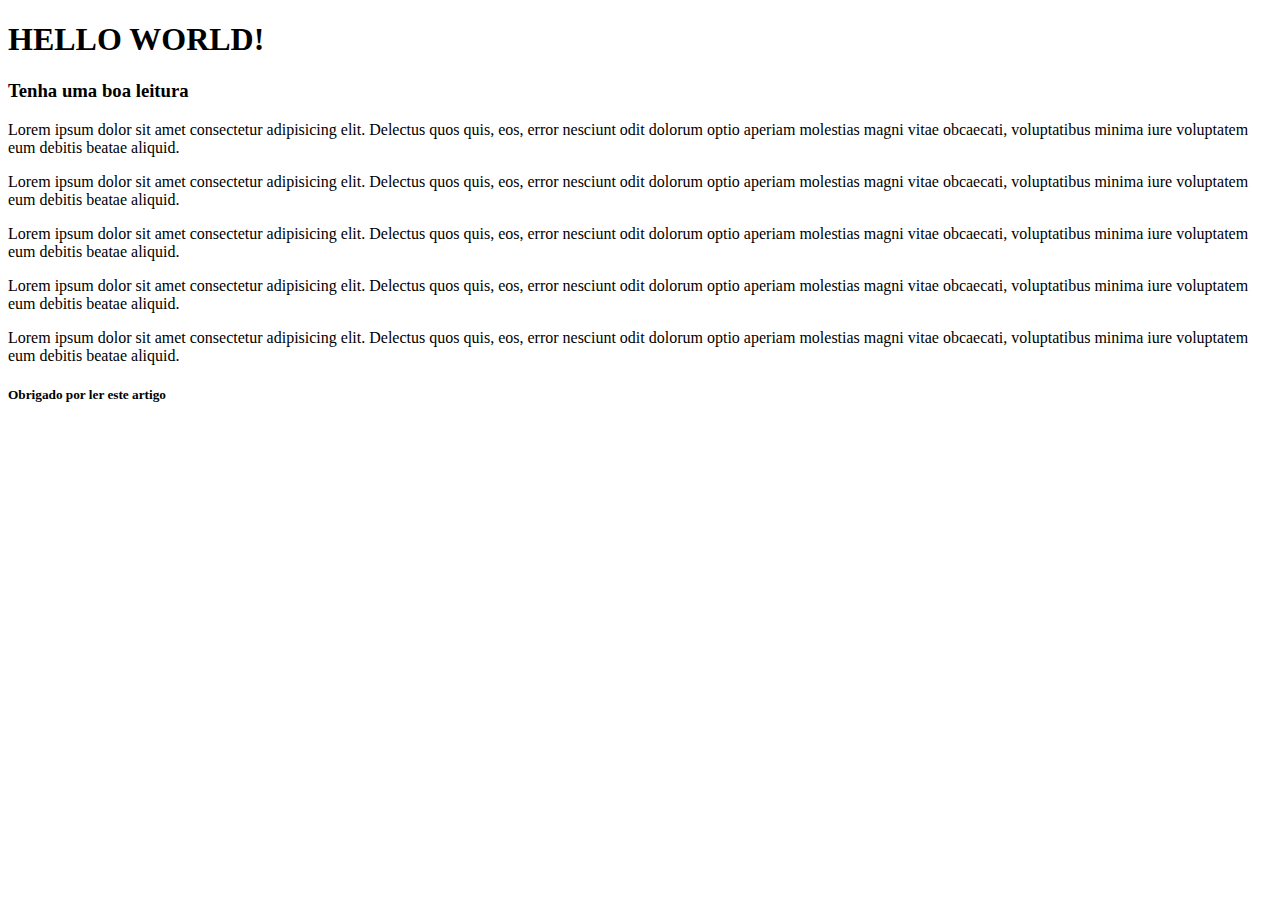
<file: 1- HTML/Aula 3/index.html>
<!DOCTYPE html>
<html>
  <head>
    <title>Aula - Indentação</title>
  </head>
  <body>
      <section>
        <header>
          <h1>HELLO WORLD!</h1>
          <h3>Tenha uma boa leitura</h3>
        </header>
        <article>
          <p>
        Lorem ipsum dolor sit amet consectetur adipisicing elit. Delectus quos quis, eos, error nesciunt odit dolorum optio aperiam molestias magni vitae obcaecati, voluptatibus minima iure voluptatem eum debitis beatae aliquid.
         </p>
          <p>
        Lorem ipsum dolor sit amet consectetur adipisicing elit. Delectus quos quis, eos, error nesciunt odit dolorum optio aperiam molestias magni vitae obcaecati, voluptatibus minima iure voluptatem eum debitis beatae aliquid.
          </p>
          <p>
        Lorem ipsum dolor sit amet consectetur adipisicing elit. Delectus quos quis, eos, error nesciunt odit dolorum optio aperiam molestias magni vitae obcaecati, voluptatibus minima iure voluptatem eum debitis beatae aliquid.
          </p>
         <p>
        Lorem ipsum dolor sit amet consectetur adipisicing elit. Delectus quos quis, eos, error nesciunt odit dolorum optio aperiam molestias magni vitae obcaecati, voluptatibus minima iure voluptatem eum debitis beatae aliquid.
          </p>
          <p>
        Lorem ipsum dolor sit amet consectetur adipisicing elit. Delectus quos quis, eos, error nesciunt odit dolorum optio aperiam molestias magni vitae obcaecati, voluptatibus minima iure voluptatem eum debitis beatae aliquid.
          </p>
        </article>
        <footer>
          <h5>Obrigado por ler este artigo</h5>
        </footer>
      </section>  
  </body>
</html>
</file>
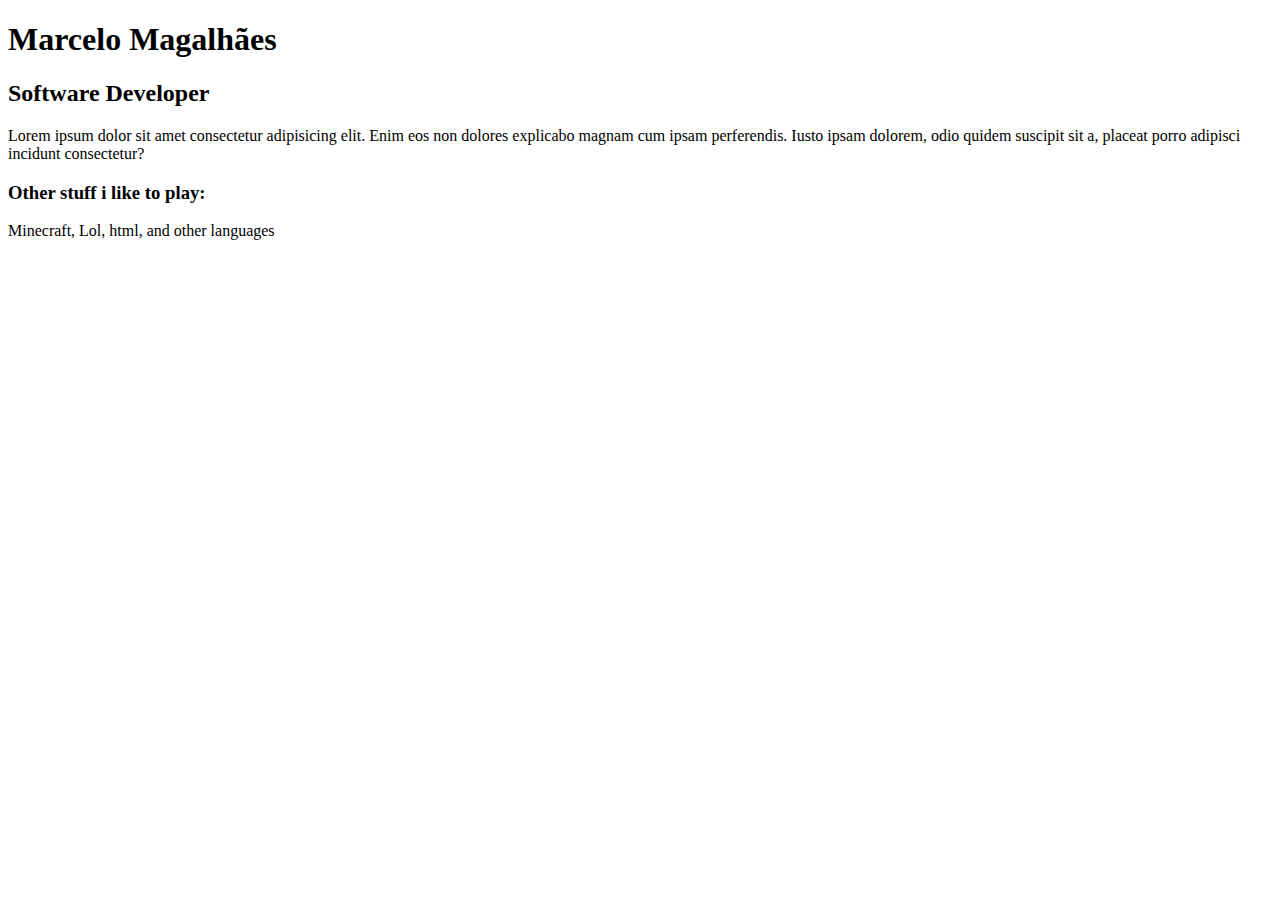
<file: 1- HTML/Aula 4/index.html>
<!DOCTYPE html>
<html lang="pt">
<head>
    <meta charset="UTF-8">
    <meta http-equiv="X-UA-Compatible" content="IE=edge">
    <meta name="viewport" content="width=device-width, initial-scale=1.0">
    <title>Marcelo Magalhães</title>
</head>
<body>

    <h1>Marcelo Magalhães</h1>
    <h2>Software Developer</h2>

    <p>
Lorem ipsum dolor sit amet consectetur adipisicing elit. Enim eos non dolores explicabo magnam cum ipsam perferendis. Iusto ipsam dolorem, odio quidem suscipit sit a, placeat porro adipisci incidunt consectetur?
    </p>

    <h3>Other stuff i like to play: </h3>
<p>
Minecraft, Lol, html, and other languages
</p>

</body>
</html>
</file>
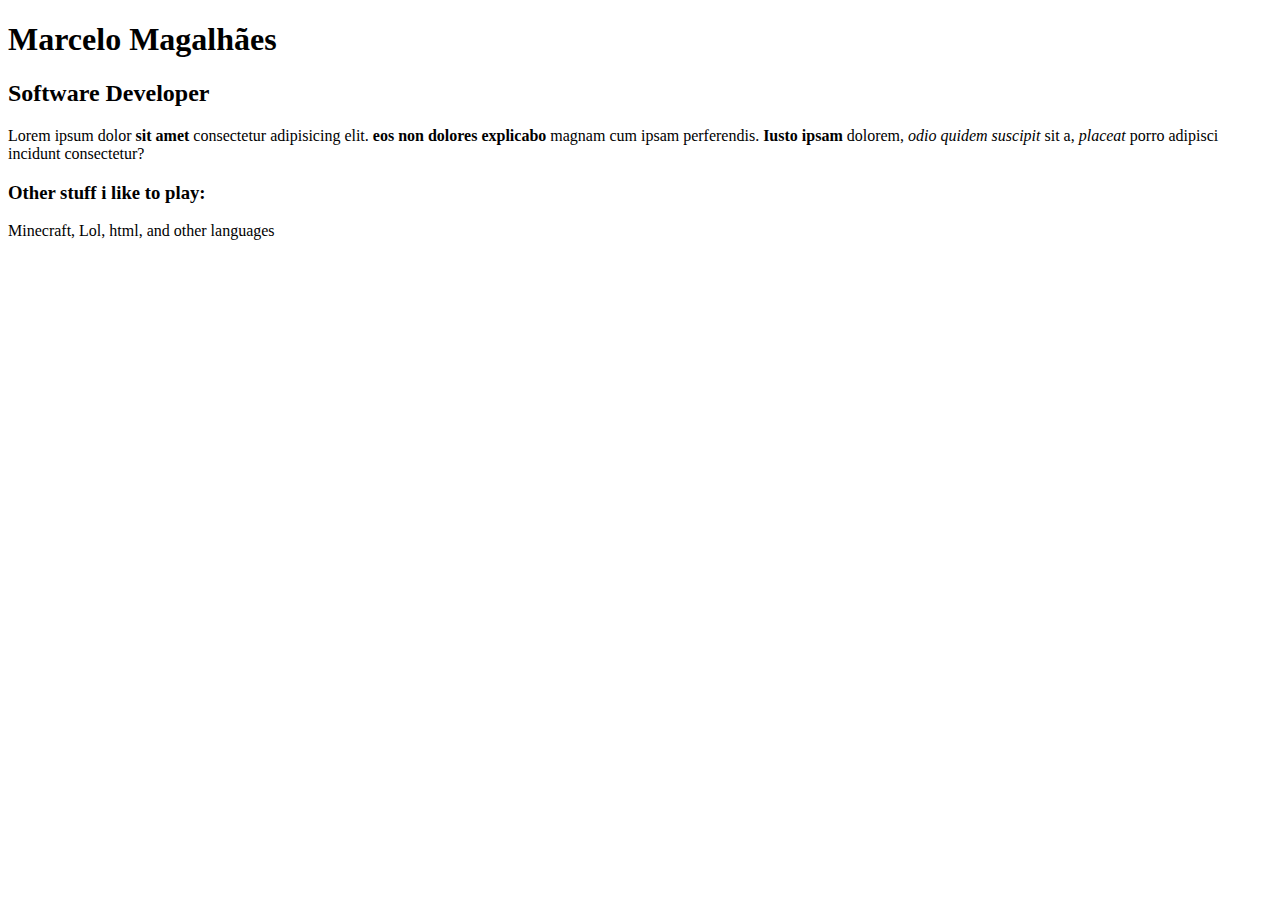
<file: 1- HTML/Aula 5/index.html>
<!DOCTYPE html>
<html lang="pt">
<head>
    <meta charset="UTF-8">
    <meta http-equiv="X-UA-Compatible" content="IE=edge">
    <meta name="viewport" content="width=device-width, initial-scale=1.0">
    <title>Marcelo Magalhães</title>
</head>
<body>

    <h1>Marcelo Magalhães</h1>
    <h2>Software Developer</h2>

<!-- tag <b> é algo mais visual, já a tag <strong> é algo totalmente diferente, que se refere a algo relevante dentro do seu prpojeto, algo que vai ter um objetivo sério dentro desse conteudo-->

<!-- a tag <i> é algo visual, deicando apenas o texto marcado em itálico, já a tag <em> é algo mais importante, apenas para dar uma ênfase no que foi escrito -->

    <p>
      Lorem ipsum dolor <strong>sit amet</strong> consectetur adipisicing elit. <strong> eos non dolores explicabo</strong> magnam cum ipsam perferendis. <b>Iusto ipsam</b> dolorem, <em>odio quidem suscipit</em> sit a, <i>placeat</i> porro adipisci incidunt consectetur?
    </p>

    <h3>Other stuff i like to play: </h3>
<p>
Minecraft, Lol, html, and other languages
</p>

</body>
</html>
</file>
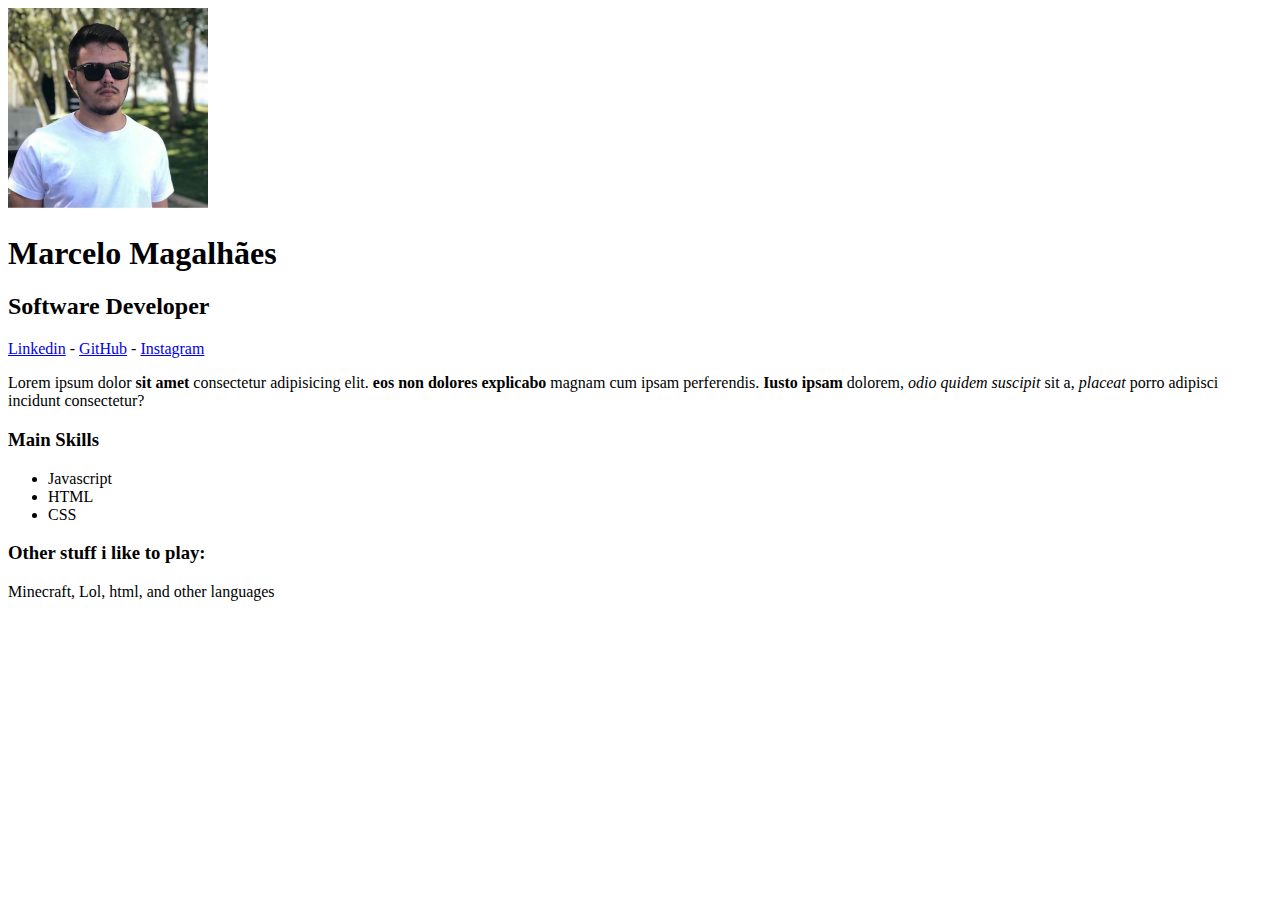
<file: 1- HTML/Aula 6/index.html>
<!DOCTYPE html>
<html lang="pt">
<head>
    <meta charset="UTF-8">
    <meta http-equiv="X-UA-Compatible" content="IE=edge">
    <meta name="viewport" content="width=device-width, initial-scale=1.0">
    <title>Marcelo Magalhães</title>
</head>
<body>

    <img src="minhafoto.jpg" width="200" alt="Marcelo Magalhães">

    <h1>Marcelo Magalhães</h1>
    <h2>Software Developer</h2>

    <a href="https://www.linkedin.com.br" target="_blank">Linkedin</a>
    -
    <a href="https://www.github.com" target="_blank">GitHub</a>
    -
    <a href="https://www.instagram.com" target="_blank">Instagram</a>

<!-- tag <b> é algo mais visual, já a tag <strong> é algo totalmente diferente, que se refere a algo relevante dentro do seu prpojeto, algo que vai ter um objetivo sério dentro desse conteudo-->

<!-- a tag <i> é algo visual, deicando apenas o texto marcado em itálico, já a tag <em> é algo mais importante, apenas para dar uma ênfase no que foi escrito -->

<!-- a tag alt="" é utilizada para deficientes visuais ouvirem a imagem com os leitores de pagina, ou quando a tela não carregar esse texto vai ser exibido e também para o navegador saber o que é o conteudo dessa imagem-->

    <p>
      Lorem ipsum dolor <strong>sit amet</strong> consectetur adipisicing elit. <strong> eos non dolores explicabo</strong> magnam cum ipsam perferendis. <b>Iusto ipsam</b> dolorem, <em>odio quidem suscipit</em> sit a, <i>placeat</i> porro adipisci incidunt consectetur?
    </p>

<h3>Main Skills</h3>
<ul>
    <li>Javascript</li>
    <li>HTML</li>
    <li>CSS</li>
</ul>

    <h3>Other stuff i like to play: </h3>
<p>
Minecraft, Lol, html, and other languages
</p>

</body>
</html>
</file>
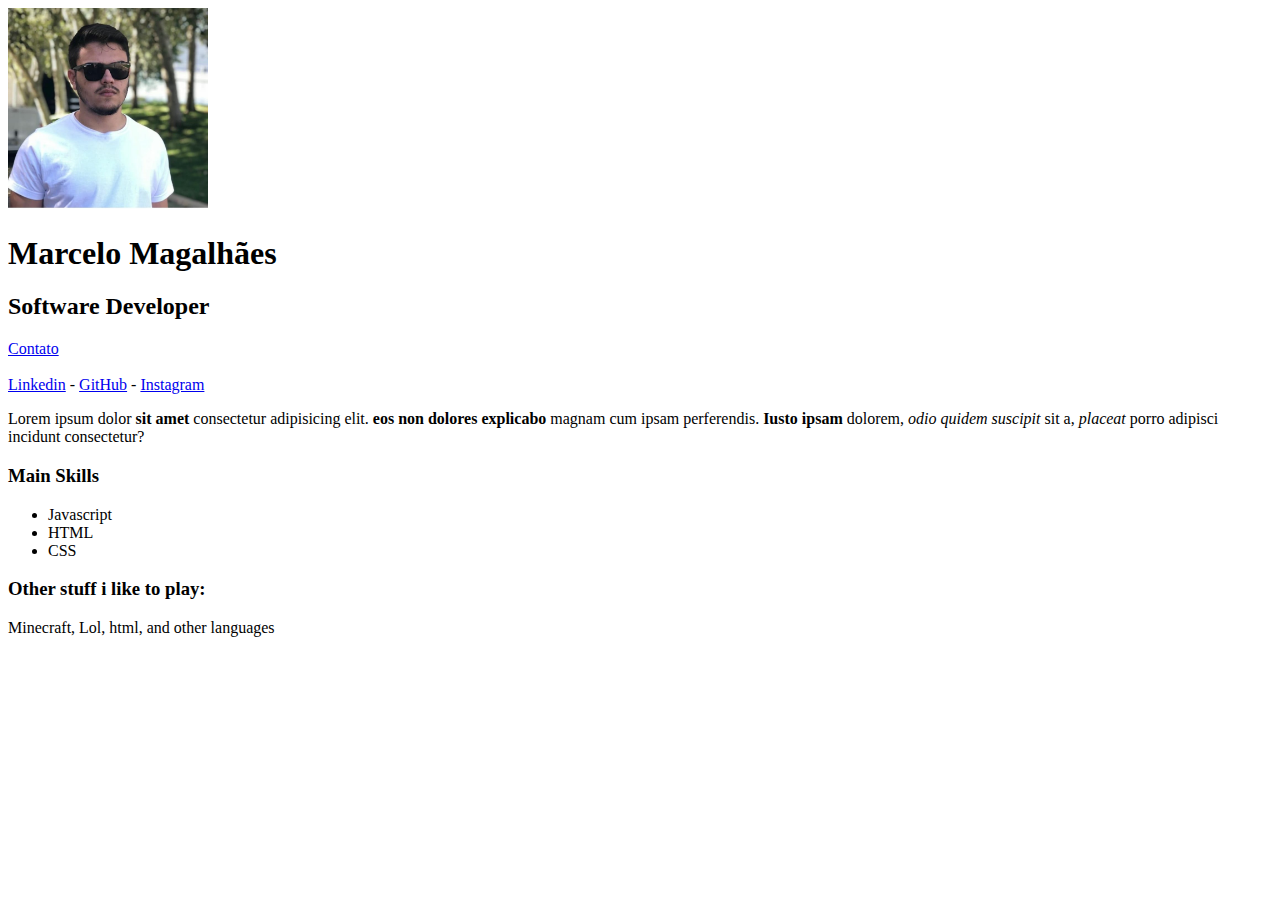
<file: 1- HTML/Aula 7/index.html>
<!DOCTYPE html>
<html lang="pt">
<head>
    <meta charset="UTF-8">
    <meta http-equiv="X-UA-Compatible" content="IE=edge">
    <meta name="viewport" content="width=device-width, initial-scale=1.0">
    <title>Marcelo Magalhães</title>
</head>
<body>

    <img src="minhafoto.jpg" width="200" alt="Marcelo Magalhães">

    <h1>Marcelo Magalhães</h1>
    <h2>Software Developer</h2>

    <a href="contato.html">Contato</a>

    <br><br>

    <a href="https://www.linkedin.com.br" target="_blank">Linkedin</a>
    -
    <a href="https://www.github.com" target="_blank">GitHub</a>
    -
    <a href="https://www.instagram.com" target="_blank">Instagram</a>

<!-- tag <b> é algo mais visual, já a tag <strong> é algo totalmente diferente, que se refere a algo relevante dentro do seu prpojeto, algo que vai ter um objetivo sério dentro desse conteudo-->

<!-- a tag <i> é algo visual, deicando apenas o texto marcado em itálico, já a tag <em> é algo mais importante, apenas para dar uma ênfase no que foi escrito -->

<!-- a tag alt="" é utilizada para deficientes visuais ouvirem a imagem com os leitores de pagina, ou quando a tela não carregar esse texto vai ser exibido e também para o navegador saber o que é o conteudo dessa imagem-->

<!-- para colocar uma entrada para outra página (nesse caso um destino interno, diferente de colocar sites já pré existentes), como por exemplo para te contatar no email, utiliar o comando <a href""/a> criar um outro arquivo com o nome que quiser (nesse exmplo coloquei contato), colocar o /html5,renomear o titulo, colocar um h1 e um <a href"mailto:(digitaremail)" /a>, e se quiser colocar já um assunto no corpo do email, adicionar "?subject=(assunto)". A mesma coisa para voltar para o site, adicionar o <a href"index.html" /a> para voltar para a pagina principal. "-->
   
<!-- a tag <br> server como uma criação de espaços, ou melhor, uma quebra de linhas, formando espaços.-->    

    <p>
      Lorem ipsum dolor <strong>sit amet</strong> consectetur adipisicing elit. <strong> eos non dolores explicabo</strong> magnam cum ipsam perferendis. <b>Iusto ipsam</b> dolorem, <em>odio quidem suscipit</em> sit a, <i>placeat</i> porro adipisci incidunt consectetur?
    </p>

<h3>Main Skills</h3>
<ul>
    <li>Javascript</li>
    <li>HTML</li>
    <li>CSS</li>
</ul>

    <h3>Other stuff i like to play: </h3>
<p>
Minecraft, Lol, html, and other languages
</p>

</body>
</html>
</file>
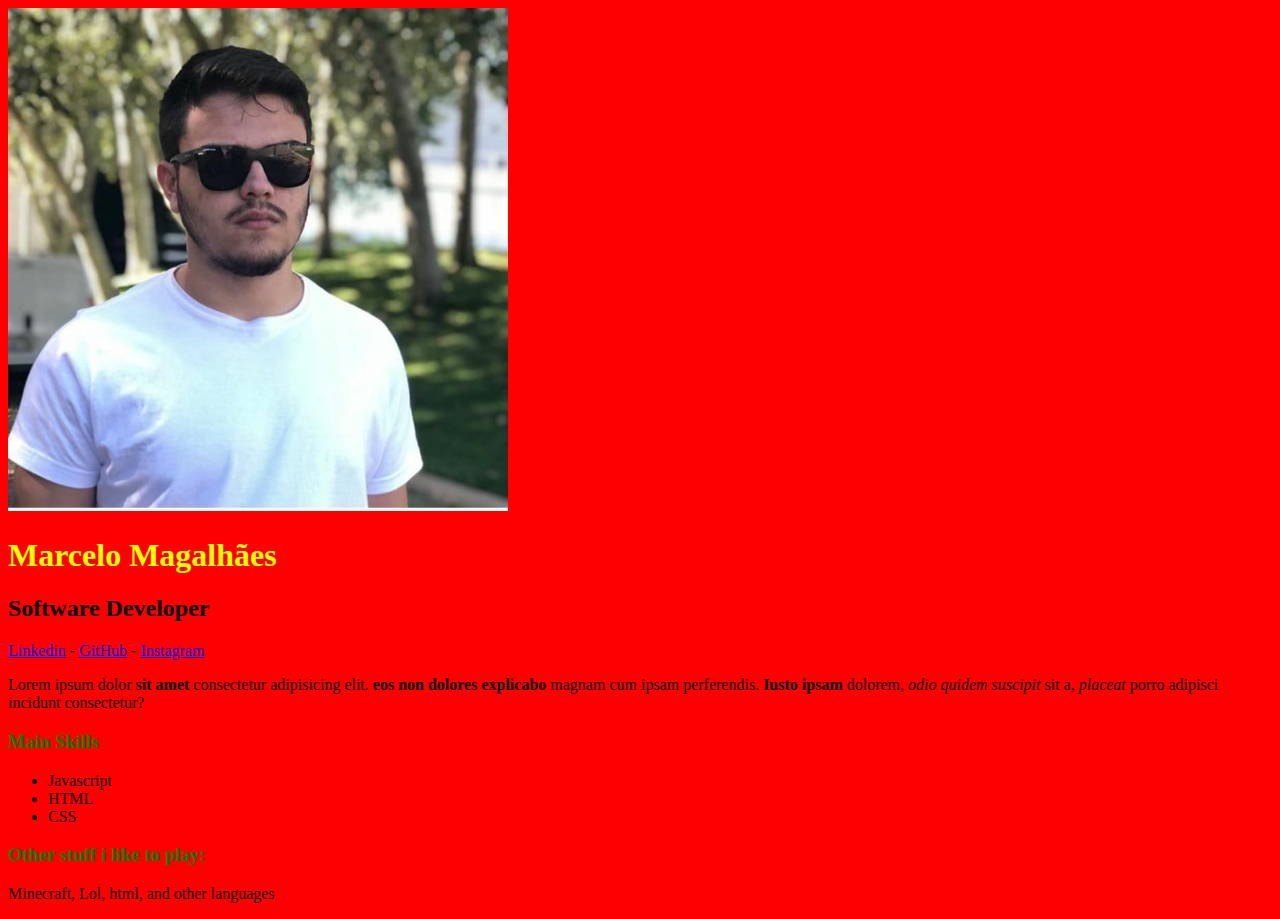
<file: 2- CSS/Aula 1/index.html>
<!DOCTYPE html>
<html lang="pt">
<head>
    <meta charset="UTF-8">
    <meta http-equiv="X-UA-Compatible" content="IE=edge">
    <meta name="viewport" content="width=device-width, initial-scale=1.0">
    <title>Marcelo Magalhães</title>
    <link rel="stylesheet" href="style.css">
</head>
<body>

    <img src="minhafoto.jpg" alt="Marcelo Magalhães" class="foto-principal">

    <h1 id="titulo-principal">Marcelo Magalhães</h1>
    <h2>Software Developer</h2>

    <a href="https://www.linkedin.com.br" target="_blank">Linkedin</a>
    -
    <a href="https://www.github.com" target="_blank">GitHub</a>
    -
    <a href="https://www.instagram.com" target="_blank">Instagram</a>

<!-- tag <b> é algo mais visual, já a tag <strong> é algo totalmente diferente, que se refere a algo relevante dentro do seu prpojeto, algo que vai ter um objetivo sério dentro desse conteudo-->

<!-- a tag <i> é algo visual, deicando apenas o texto marcado em itálico, já a tag <em> é algo mais importante, apenas para dar uma ênfase no que foi escrito -->

<!-- a tag alt="" é utilizada para deficientes visuais ouvirem a imagem com os leitores de pagina, ou quando a tela não carregar esse texto vai ser exibido e também para o navegador saber o que é o conteudo dessa imagem-->

    <p>
      Lorem ipsum dolor <strong>sit amet</strong> consectetur adipisicing elit. <strong> eos non dolores explicabo</strong> magnam cum ipsam perferendis. <b>Iusto ipsam</b> dolorem, <em>odio quidem suscipit</em> sit a, <i>placeat</i> porro adipisci incidunt consectetur?
    </p>

<h3>Main Skills</h3>
<ul>
    <li>Javascript</li>
    <li>HTML</li>
    <li>CSS</li>
</ul>

    <h3>Other stuff i like to play: </h3>
<p>
Minecraft, Lol, html, and other languages
</p>

</body>
</html>
</file>
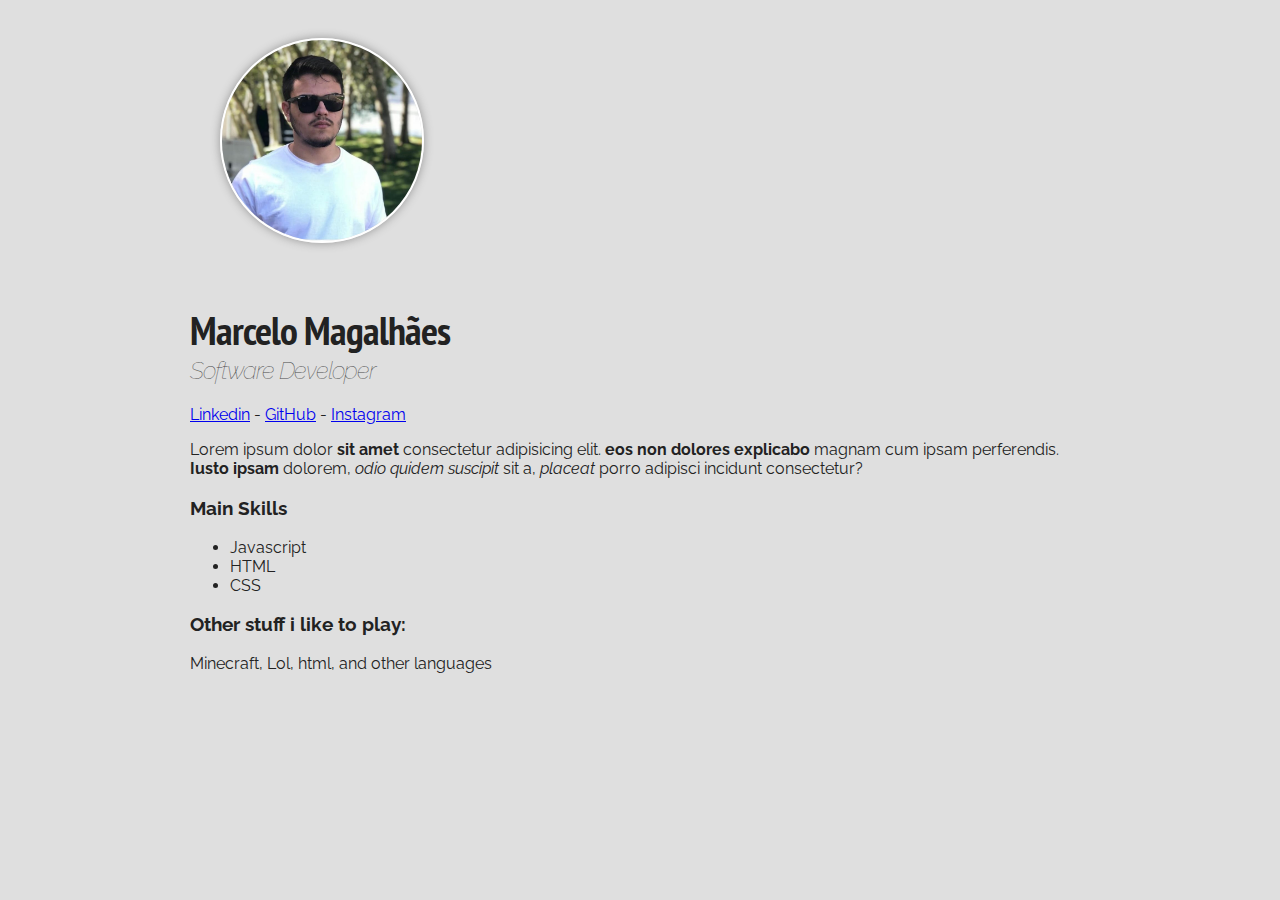
<file: 2- CSS/Aula 10/index.html>
<!DOCTYPE html>
<html lang="pt">
<head>
    <meta charset="UTF-8">
    <meta http-equiv="X-UA-Compatible" content="IE=edge">
    <meta name="viewport" content="width=device-width, initial-scale=1.0">
    <title>Marcelo Magalhães</title>
    <link rel="preconnect" href="https://fonts.gstatic.com">
<link href="https://fonts.googleapis.com/css2?family=PT+Sans+Narrow:wght@700&family=Raleway&display=swap" rel="stylesheet">
    <link rel="stylesheet" href="style.css">
</head>
<body>
<div class="container">
        <img src="minhafoto.jpg" alt="Marcelo Magalhães" class="foto-principal">

        <h1>Marcelo Magalhães</h1>
        <h2>Software Developer</h2>

        <a href="https://www.linkedin.com.br" target="_blank">Linkedin</a>
        -
        <a href="https://www.github.com" target="_blank">GitHub</a>
        -
        <a href="https://www.instagram.com" target="_blank">Instagram</a>

    <!-- tag <b> é algo mais visual, já a tag <strong> é algo totalmente diferente, que se refere a algo relevante dentro do seu prpojeto, algo que vai ter um objetivo sério dentro desse conteudo-->

    <!-- a tag <i> é algo visual, deicando apenas o texto marcado em itálico, já a tag <em> é algo mais importante, apenas para dar uma ênfase no que foi escrito -->

    <!-- a tag alt="" é utilizada para deficientes visuais ouvirem a imagem com os leitores de pagina, ou quando a tela não carregar esse texto vai ser exibido e também para o navegador saber o que é o conteudo dessa imagem-->

        <p>
        Lorem ipsum dolor <strong>sit amet</strong> consectetur adipisicing elit. <strong> eos non dolores explicabo</strong> magnam cum ipsam perferendis. <b>Iusto ipsam</b> dolorem, <em>odio quidem suscipit</em> sit a, <i>placeat</i> porro adipisci incidunt consectetur?
        </p>

    <h3>Main Skills</h3>
    <ul>
        <li>Javascript</li>
        <li>HTML</li>
        <li>CSS</li>
    </ul>

        <h3>Other stuff i like to play: </h3>
    <p>
    Minecraft, Lol, html, and other languages
    </p>
</div>
</body>
</html>
</file>
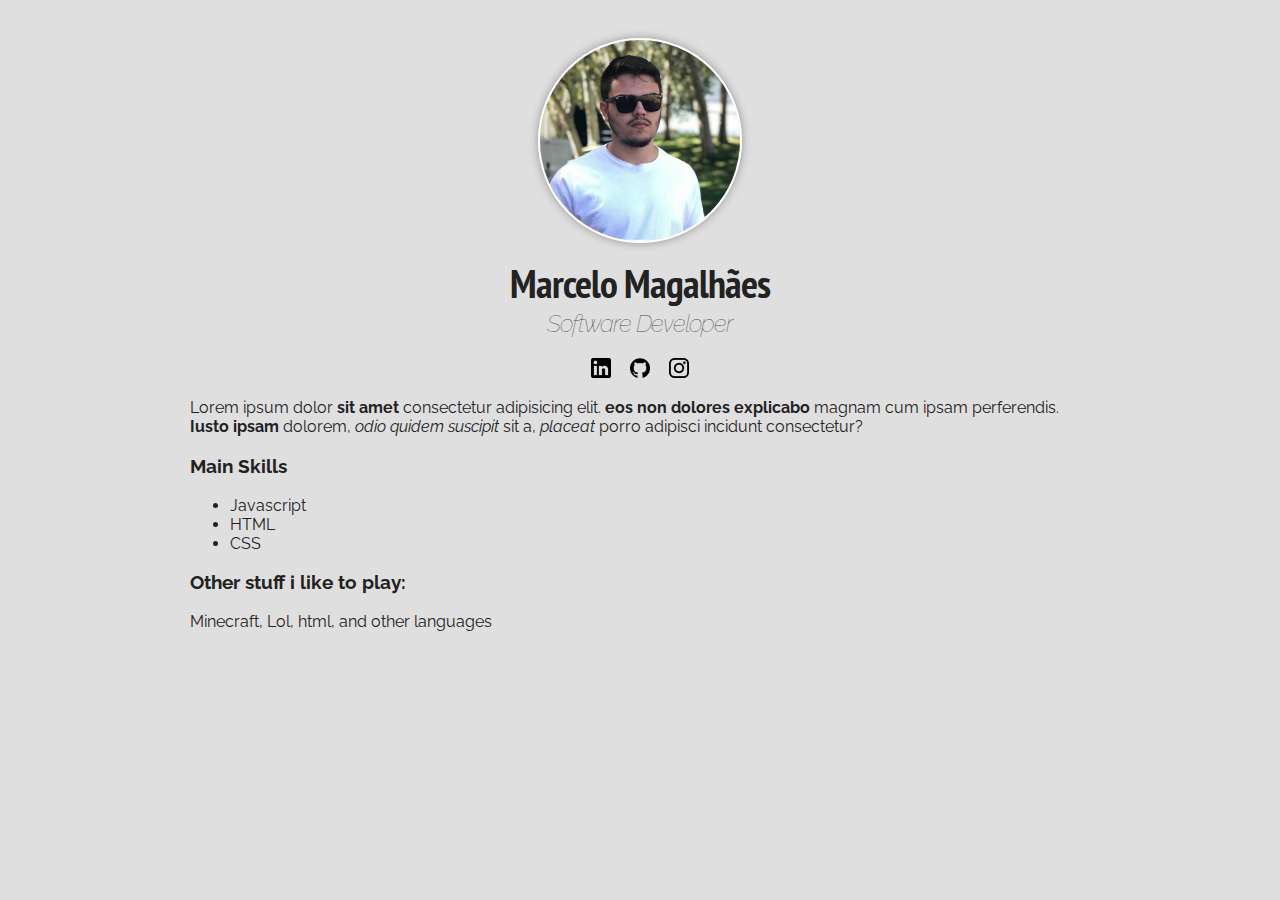
<file: 2- CSS/Aula 11/index.html>
<!DOCTYPE html>
<html lang="pt">
<head>
    <meta charset="UTF-8">
    <meta http-equiv="X-UA-Compatible" content="IE=edge">
    <meta name="viewport" content="width=device-width, initial-scale=1.0">
    <title>Marcelo Magalhães</title>
    <link rel="preconnect" href="https://fonts.gstatic.com">
<link href="https://fonts.googleapis.com/css2?family=PT+Sans+Narrow:wght@700&family=Raleway&display=swap" rel="stylesheet">
    <link rel="stylesheet" href="style.css">
</head>
<body>
    <div class="container">
        <div class="profile">
            <img src="minhafoto.jpg" alt="Marcelo Magalhães" class="foto-principal">

            <h1>Marcelo Magalhães</h1>
            <h2>Software Developer</h2>

            <a href="https://www.linkedin.com.br" target="_blank" class="social-links">
             <img src="logo-linkedin.png" alt="Linkedin" class= "social-icons">
            </a>
            
            <a href="https://www.github.com" target="_blank" class="social-links" >
             <img src="logo-github.png" alt="GitHub" class= "social-icons github">
            </a>

            <a href="https://www.instagram.com" target="_blank" class="social-links" >
             <img src="logo-instagram.png" alt="instagram" class= "social-icons">
            </a>
        </div>
    <!-- tag <b> é algo mais visual, já a tag <strong> é algo totalmente diferente, que se refere a algo relevante dentro do seu prpojeto, algo que vai ter um objetivo sério dentro desse conteudo-->

    <!-- a tag <i> é algo visual, deicando apenas o texto marcado em itálico, já a tag <em> é algo mais importante, apenas para dar uma ênfase no que foi escrito -->

    <!-- a tag alt="" é utilizada para deficientes visuais ouvirem a imagem com os leitores de pagina, ou quando a tela não carregar esse texto vai ser exibido e também para o navegador saber o que é o conteudo dessa imagem-->

        <p>
        Lorem ipsum dolor <strong>sit amet</strong> consectetur adipisicing elit. <strong> eos non dolores explicabo</strong> magnam cum ipsam perferendis. <b>Iusto ipsam</b> dolorem, <em>odio quidem suscipit</em> sit a, <i>placeat</i> porro adipisci incidunt consectetur?
        </p>

    <h3>Main Skills</h3>
    <ul>
        <li>Javascript</li>
        <li>HTML</li>
        <li>CSS</li>
    </ul>

        <h3>Other stuff i like to play: </h3>
    <p>
    Minecraft, Lol, html, and other languages
    </p>
        </div>
</body>
</html>
</file>
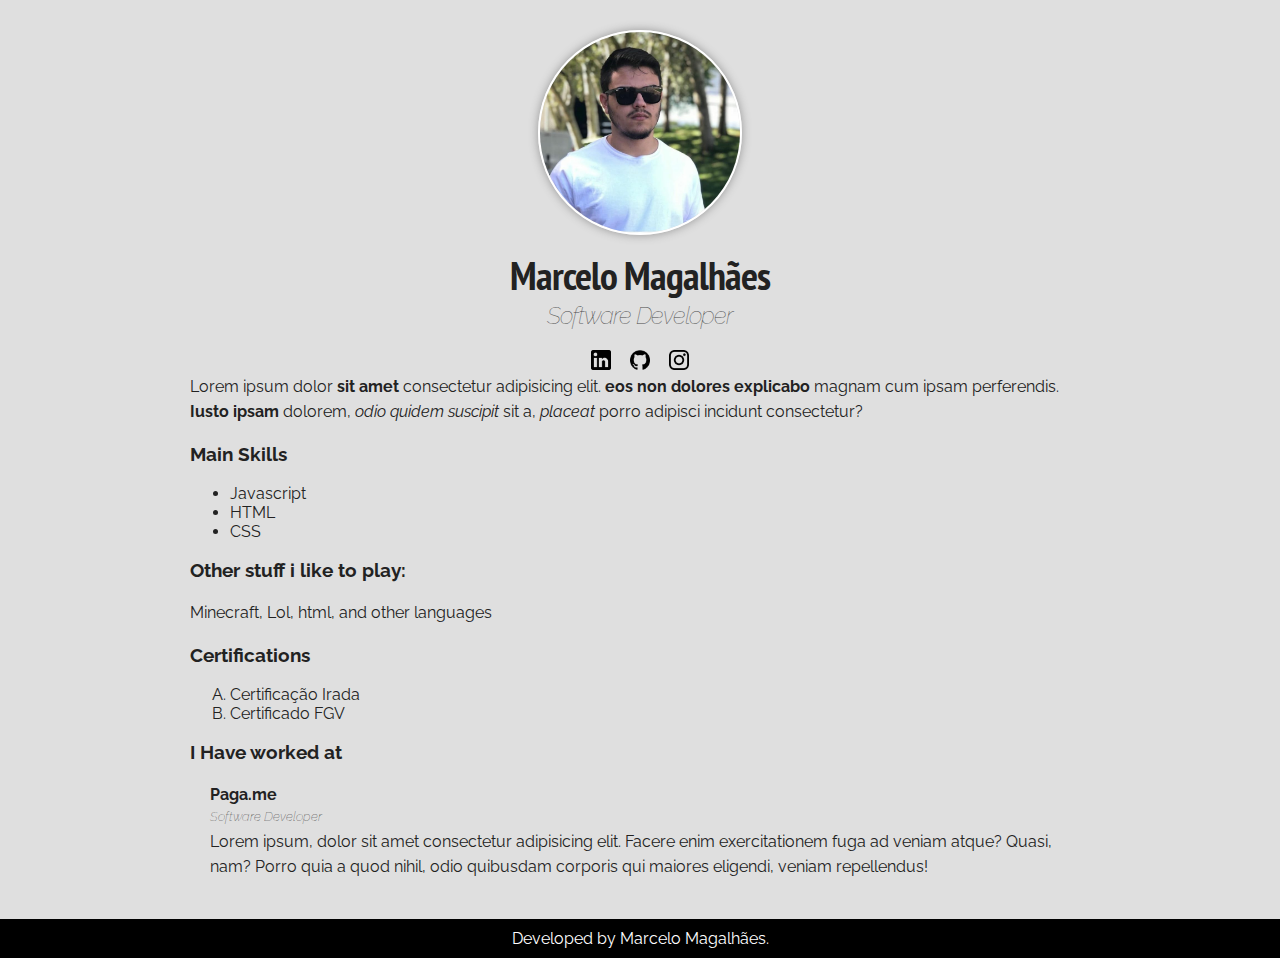
<file: 2- CSS/Aula 12/index.html>
<!DOCTYPE html>
<html lang="pt">
<head>
    <meta charset="UTF-8">
    <meta http-equiv="X-UA-Compatible" content="IE=edge">
    <meta name="viewport" content="width=device-width, initial-scale=1.0">
    <title>Marcelo Magalhães</title>
    <link rel="preconnect" href="https://fonts.gstatic.com">
<link href="https://fonts.googleapis.com/css2?family=PT+Sans+Narrow:wght@700&family=Raleway&display=swap" rel="stylesheet">
    <link rel="stylesheet" href="style.css">
</head>
<body>
    <div class="container">
        <div class="profile">
            <img src="minhafoto.jpg" alt="Marcelo Magalhães" class="foto-principal">

            <h1>Marcelo Magalhães</h1>
            <h2>Software Developer</h2>

            <a href="https://www.linkedin.com.br" target="_blank" class="social-links">
             <img src="logo-linkedin.png" alt="Linkedin" class= "social-icons">
            </a>
            
            <a href="https://www.github.com" target="_blank" class="social-links" >
             <img src="logo-github.png" alt="GitHub" class= "social-icons github">
            </a>

            <a href="https://www.instagram.com" target="_blank" class="social-links" >
             <img src="logo-instagram.png" alt="instagram" class= "social-icons">
            </a>
        </div>
    <!-- tag <b> é algo mais visual, já a tag <strong> é algo totalmente diferente, que se refere a algo relevante dentro do seu prpojeto, algo que vai ter um objetivo sério dentro desse conteudo-->

    <!-- a tag <i> é algo visual, deicando apenas o texto marcado em itálico, já a tag <em> é algo mais importante, apenas para dar uma ênfase no que foi escrito -->

    <!-- a tag alt="" é utilizada para deficientes visuais ouvirem a imagem com os leitores de pagina, ou quando a tela não carregar esse texto vai ser exibido e também para o navegador saber o que é o conteudo dessa imagem-->

        <p>
        Lorem ipsum dolor <strong>sit amet</strong> consectetur adipisicing elit. <strong> eos non dolores explicabo</strong> magnam cum ipsam perferendis. <b>Iusto ipsam</b> dolorem, <em>odio quidem suscipit</em> sit a, <i>placeat</i> porro adipisci incidunt consectetur?
        </p>

    <h3>Main Skills</h3>
    <ul>
        <li>Javascript</li>
        <li>HTML</li>
        <li>CSS</li>
    </ul>

        <h3>Other stuff i like to play: </h3>
    <p>
    Minecraft, Lol, html, and other languages
    </p>
    <h3>Certifications</h3>
    <ol type="A">
        <li> Certificação Irada</li>
        <li> Certificado FGV </li>
    </ol>

    <h3> I Have worked at</h3>
    <ul class="jobs-list">
        <li>
            <h4>Paga.me</h4>
            <h5>Software Developer</h5>
            <p>
                Lorem ipsum, dolor sit amet consectetur adipisicing elit. Facere enim exercitationem fuga ad veniam atque? Quasi, nam? Porro quia a quod nihil, odio quibusdam corporis qui maiores eligendi, veniam repellendus!
            </p>
        </li>
    </ul>
        </div>

 <div class="footer">
Developed by Marcelo Magalhães.
</div>
</body>
</html>
</file>
<file: 2- CSS/Aula 1/style.css>
body {
    background: red;
}
h3 {
    color: green;
}
.foto-principal {
    width: 500px;
}

#titulo-principal{
    color: yellow;
}
</file>
<file: 2- CSS/Aula 10/style.css>
/*BACKGROUND*/
/* background-image url --> serve para colocar um plano de fundo. 

background-repeat: no-repeat --> serve para a imagem não ficar se repetindo e ficando do tamanho da tela.

background-position --> serve para colocar a % de espaço deseja do seu background. ex: (100% E, 10% TOPO), mas pode se usar tambem para centralizar a imagem com background-position: center center; ou background-position: right center;

background-size: cover --> serve para cobrir a tela toda.

background-attachment: fixed --> o background fica fixo no fundo da tela, não vai se mover quando scrollar a tela. */


 /*BORDER*/
/* border-width: 5px;
   border-style: solid;
   border-color: black; --> É A MESMA COISA QUE> border: 5px(width) solid(style) black(color); que é conhecida como shorthand.
   
   border-radius --> serve para alterar a borda. PS: 50% é uma borda circular. e também é possível alterar cade pedaço da borda --> border-radius: 50% 30 % 20% 80 %; vai dar um tipo de borda com um formato para cada canto.*/ 
 
   /*MARGIN*/
   /* margin --> serve para alterar a margem, dando um espaçamento externo, nesse caso estamos utilizando para definir a margem da nossa foto. No margin também existe um shorthand --> margin: 10px (ele serve para todos os lados da margem) */

   /*PADDING*/
   /* padding --> serve para alterar a margem, dando um espaçamento interno, nesse caso estamos utilizando para definir a margem interna da nossa foto. No padding também existe um shorthand --> padding: 10px (ele serve para todos os lados).*/

body {
    background: #dfdfdf;
    font-family: 'Raleway', sans-serif;
    color: rgb(34, 34, 34);
}

.container {
    width: 900px;
    margin: 0 auto;
}

.foto-principal {
    width: 200px;
   border: 2px solid #ffffff;
   border-radius: 50%; 
   margin: 30px;  
   box-shadow: 0px 0px 10px #959595
}

h1 {
    margin-bottom: 0;
    letter-spacing: -1px;
    font-family: 'PT Sans Narrow', sans-serif;
    font-size: 40px;
}

h2 {
    margin-top: 0;
    font-style: italic;
    color: rgb(73, 73, 73);
    font-weight: 100;
    letter-spacing: -1px;
}
</file>
<file: 2- CSS/Aula 11/style.css>
/*BACKGROUND*/
/* background-image url --> serve para colocar um plano de fundo. 

background-repeat: no-repeat --> serve para a imagem não ficar se repetindo e ficando do tamanho da tela.

background-position --> serve para colocar a % de espaço deseja do seu background. ex: (100% E, 10% TOPO), mas pode se usar tambem para centralizar a imagem com background-position: center center; ou background-position: right center;

background-size: cover --> serve para cobrir a tela toda.

background-attachment: fixed --> o background fica fixo no fundo da tela, não vai se mover quando scrollar a tela. */


 /*BORDER*/
/* border-width: 5px;
   border-style: solid;
   border-color: black; --> É A MESMA COISA QUE> border: 5px(width) solid(style) black(color); que é conhecida como shorthand.
   
   border-radius --> serve para alterar a borda. PS: 50% é uma borda circular. e também é possível alterar cade pedaço da borda --> border-radius: 50% 30 % 20% 80 %; vai dar um tipo de borda com um formato para cada canto.*/ 
 
   /*MARGIN*/
   /* margin --> serve para alterar a margem, dando um espaçamento externo, nesse caso estamos utilizando para definir a margem da nossa foto. No margin também existe um shorthand --> margin: 10px (ele serve para todos os lados da margem) */

   /*PADDING*/
   /* padding --> serve para alterar a margem, dando um espaçamento interno, nesse caso estamos utilizando para definir a margem interna da nossa foto. No padding também existe um shorthand --> padding: 10px (ele serve para todos os lados).*/

body {
    background: #dfdfdf;
    font-family: 'Raleway', sans-serif;
    color: rgb(34, 34, 34);
}

.container {
    width: 900px;
    margin: 0 auto;
    margin-bottom: 40px;
}

.profile {
    text-align: center;
}

.foto-principal {
    width: 200px;
   border: 2px solid #ffffff;
   border-radius: 50%; 
   margin: 30px 30px 0px 30px;  
   box-shadow: 0px 0px 10px #959595
}

h1 {
    margin-top: 10px;
    margin-bottom: 0;
    letter-spacing: -1px;
    font-family: 'PT Sans Narrow', sans-serif;
    font-size: 40px;
}

h2 {
    margin-top: 0;
    font-style: italic;
    color: rgb(73, 73, 73);
    font-weight: 100;
    letter-spacing: -1px;
}

.social-links {
    text-decoration: none;
}

.social-icons {
    width: 20px;
}

.github {
margin: 0px 15px 0px 15px;
}
</file>
<file: 2- CSS/Aula 12/style.css>
/*BACKGROUND*/
/* background-image url --> serve para colocar um plano de fundo. 

background-repeat: no-repeat --> serve para a imagem não ficar se repetindo e ficando do tamanho da tela.

background-position --> serve para colocar a % de espaço deseja do seu background. ex: (100% E, 10% TOPO), mas pode se usar tambem para centralizar a imagem com background-position: center center; ou background-position: right center;

background-size: cover --> serve para cobrir a tela toda.

background-attachment: fixed --> o background fica fixo no fundo da tela, não vai se mover quando scrollar a tela. */


 /*BORDER*/
/* border-width: 5px;
   border-style: solid;
   border-color: black; --> É A MESMA COISA QUE> border: 5px(width) solid(style) black(color); que é conhecida como shorthand.
   
   border-radius --> serve para alterar a borda. PS: 50% é uma borda circular. e também é possível alterar cade pedaço da borda --> border-radius: 50% 30 % 20% 80 %; vai dar um tipo de borda com um formato para cada canto.*/ 
 
   /*MARGIN*/
   /* margin --> serve para alterar a margem, dando um espaçamento externo, nesse caso estamos utilizando para definir a margem da nossa foto. No margin também existe um shorthand --> margin: 10px (ele serve para todos os lados da margem) */

   /*PADDING*/
   /* padding --> serve para alterar a margem, dando um espaçamento interno, nesse caso estamos utilizando para definir a margem interna da nossa foto. No padding também existe um shorthand --> padding: 10px (ele serve para todos os lados).*/

body {
    background: #dfdfdf;
    font-family: 'Raleway', sans-serif;
    color: rgb(34, 34, 34);
    margin: 0px;
}

.container {
    width: 900px;
    margin: 0 auto;
    margin-bottom: 40px;
}

.profile {
    text-align: center;
}

.foto-principal {
    width: 200px;
   border: 2px solid #ffffff;
   border-radius: 50%; 
   margin: 30px 30px 0px 30px;  
   box-shadow: 0px 0px 10px #959595
}

h1 {
    margin-top: 10px;
    margin-bottom: 0;
    letter-spacing: -1px;
    font-family: 'PT Sans Narrow', sans-serif;
    font-size: 40px;
}

h2 {
    margin-top: 0;
    font-style: italic;
    color: rgb(73, 73, 73);
    font-weight: 100;
    letter-spacing: -1px;
}

h4 {
    margin-bottom: 5px;
}

h5{
    margin-top: 0px;
    margin-bottom: 5px;
    font-weight: 100;
    font-style: italic;
}

p {
    line-height: 25px;
    margin-top: 0px;
}

.social-links {
    text-decoration: none;
}

.social-icons {
    width: 20px;
}

.github {
margin: 0px 15px 0px 15px;
}
.jobs-list {
    list-style: none;
    padding-left: 20px ;
}

.footer {
    background-color: black;
    margin-top: 40px;
    color: white;
    text-align: center;
    padding: 10px 0;
}
</file>
